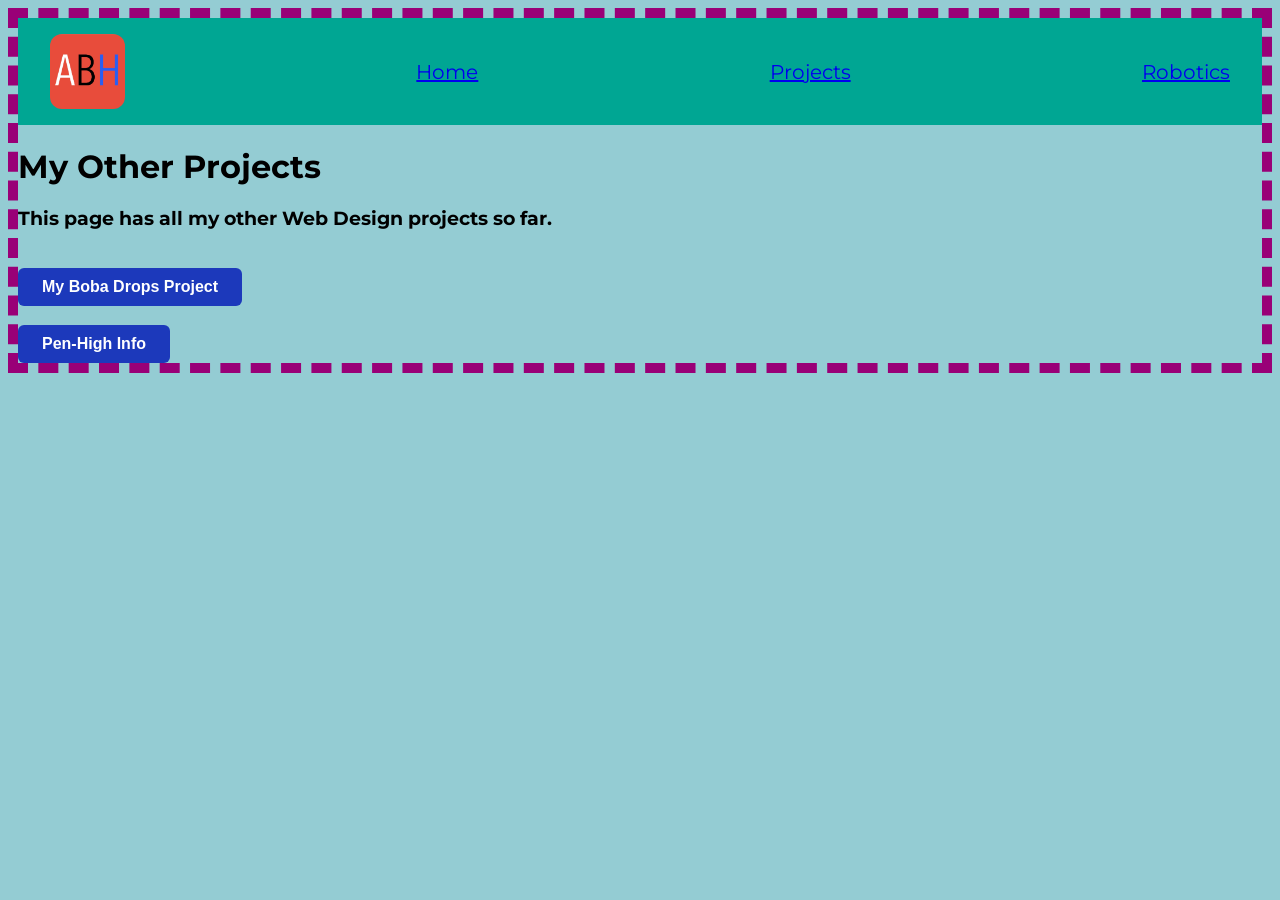
<file: projects.html>
<!DOCTYPE html>
<html>
    <head>
        <link rel="stylesheet" href="style.css" />
        <link rel="icon" type="image/x-icon" href="photos/2026-11-09 18.51.png">
        <title>Projects</title>
        <link rel="preconnect" href="https://fonts.googleapis.com">
        <link rel="preconnect" href="https://fonts.gstatic.com" crossorigin>
        <link href="https://fonts.googleapis.com/css2?family=Montserrat:ital,wght@0,500;1,500&display=swap" rel="stylesheet">
    </head>
    <body>
        <nav id="navbar">
            <a href="index.html">
                <img src="photos/2026-11-09 18.51.png" id="logo">
            </a>
            <a href="index.html">Home</a>
            <a href="projects.html">Projects</a>
            <a href="robotics.html">Robotics</a>
        </nav>
    <h1>My Other Projects</h1>
    <h3>This page has all my other Web Design projects so far.</h3>
    <br>
    <button onclick="window.location.href='https://abh809.github.io/boba-drops';">My Boba Drops Project</button>
    <br>
    <br>
    <button onclick="window.location.href='https://abh809.github.io/pen-high-info/';">Pen-High Info</button>
    </body>
</file>
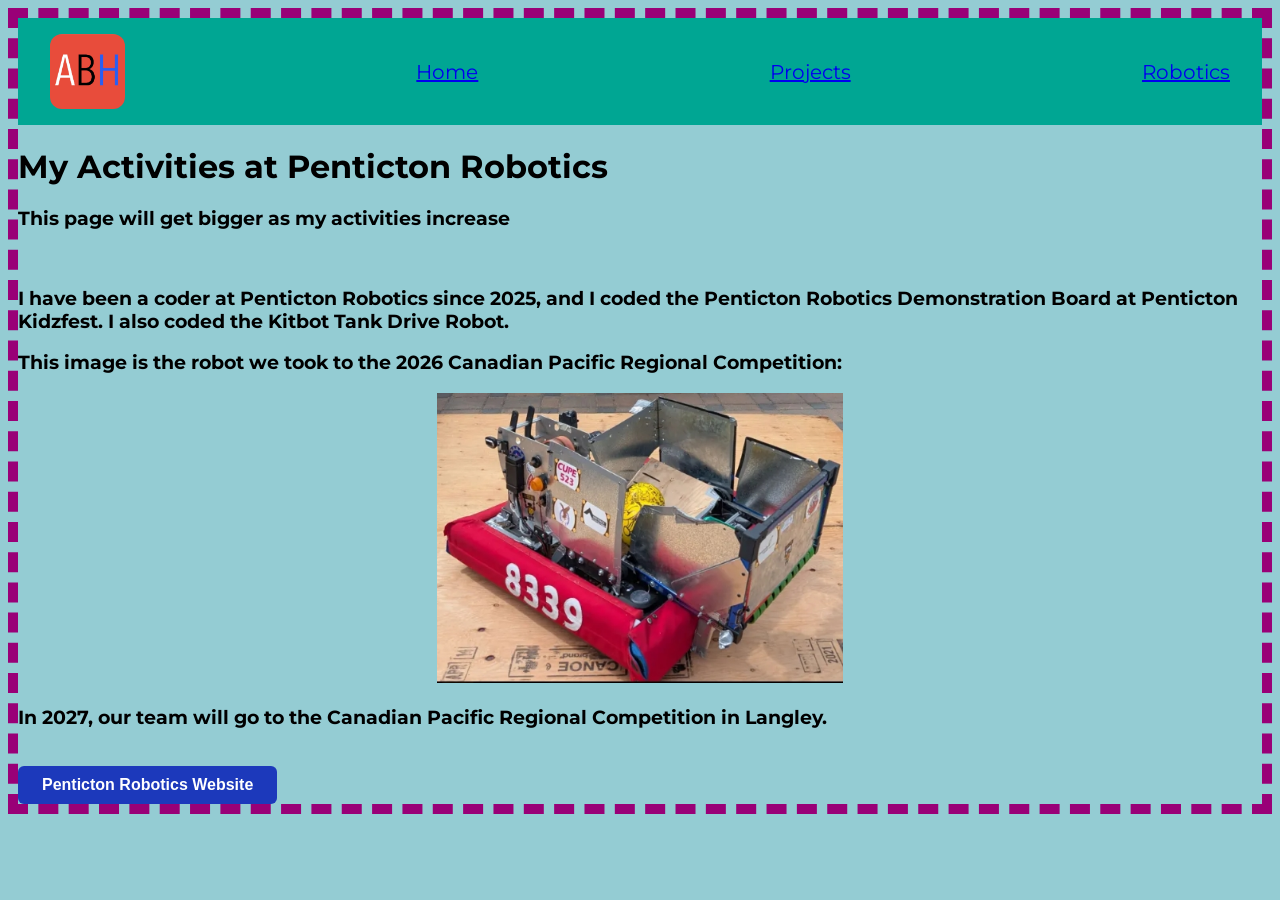
<file: robotics.html>
<!DOCTYPE html>
<html>
    <head>
        <link rel="stylesheet" href="style.css" />
        <link rel="icon" type="image/x-icon" href="photos/2026-11-09 18.51.png">
        <title>Robotics</title>
        <link rel="preconnect" href="https://fonts.googleapis.com">
        <link rel="preconnect" href="https://fonts.gstatic.com" crossorigin>
        <link href="https://fonts.googleapis.com/css2?family=Montserrat:ital,wght@0,500;1,500&display=swap" rel="stylesheet">
    </head>
    <body>
        <nav id="navbar">
            <a href="index.html">
                <img src="photos/2026-11-09 18.51.png" id="logo">
            </a>
            <a href="index.html">Home</a>
            <a href="projects.html">Projects</a>
            <a href="robotics.html">Robotics</a>
        </nav>
        <h1>My Activities at Penticton Robotics</h1>
        <h3>This page will get bigger as my activities increase</h3>
        <br>
        <h3>I have been a coder at Penticton Robotics since 2025, and I coded the Penticton Robotics Demonstration Board at Penticton Kidzfest. I also coded the Kitbot Tank Drive Robot.</p>
        <h3>This image is the robot we took to the 2026 Canadian Pacific Regional Competition:</h3>
        <img src="photos/Robot.jpeg">
        <h3>In 2027, our team will go to the Canadian Pacific Regional Competition in Langley.</h3>
        <br>
        <button onclick="window.location.href='https://pentictonrobotics.ca';">Penticton Robotics Website</button>
        <br>
    </body>
</file>
<file: style.css>
img{
    flex: 1.4 1 380px;
    width: 100%;
    max-height: 290px;
    object-fit: contain;
    border-radius: 12px;
    margin: 0;
}

body{
    font-family: 'Montserrat';
    background: #94ccd3;
    color: #000000;
    border: 10px dashed #990077;
}



#imagecode {
    display: flex;
    flex-wrap: wrap; 
    justify-content: center;
    gap: 15px;
    margin: 10px;
}


.card-container {
    display: grid;
    grid-template-columns: repeat(auto-fit, minmax(min(100%, 300px), 1fr));
    gap: 60px; 
    max-width: 1200px; 
    margin: 0 auto; 
    padding: 16px;
}

.card {
    box-sizing: border-box; 
    padding: 16px;
    border: 10px solid #000000;
    text-align: center;
    border-radius: 20px;
    width: 100%;
    max-width: 5000px;
    justify-self: center; 
}

#navbar{
    display: flex;
    justify-content: space-between;
    align-items: center;
    padding: 1rem 2rem;
    gap: 25px;
    background-color: #00a693;
    font-size: 20px;
}

#logo{
    width: 75px;
    height: auto;
    display: block;
}

button {
  padding: 10px 24px;
  font-size: 16px;
  font-weight: 550;
  background-color: #1C39BB;
  color: #ffffff;
  border: none;
  border-radius: 6px;
}

.imglol {
    box-sizing: border-box;
    border: 8px solid #000000;
    border-radius: 12px;
    
    flex: 1 1 260px; 
    width: 100%;
    max-width: 450px;

    aspect-ratio: 3 / 2; 
    object-fit: cover;
    margin: 0;
}

.hero-section {
    display: flex;
    flex-wrap: wrap; /* Stacks text on top and images below on mobile */
    justify-content: space-between; /* Pushes text left and images right on fullscreen */
    align-items: center;
    gap: 24px;
    padding: 16px;
}

.hero-text {
    flex: 1 1 280px; /* Holds your headings, text, audio player, and buttons */
}
</file>
